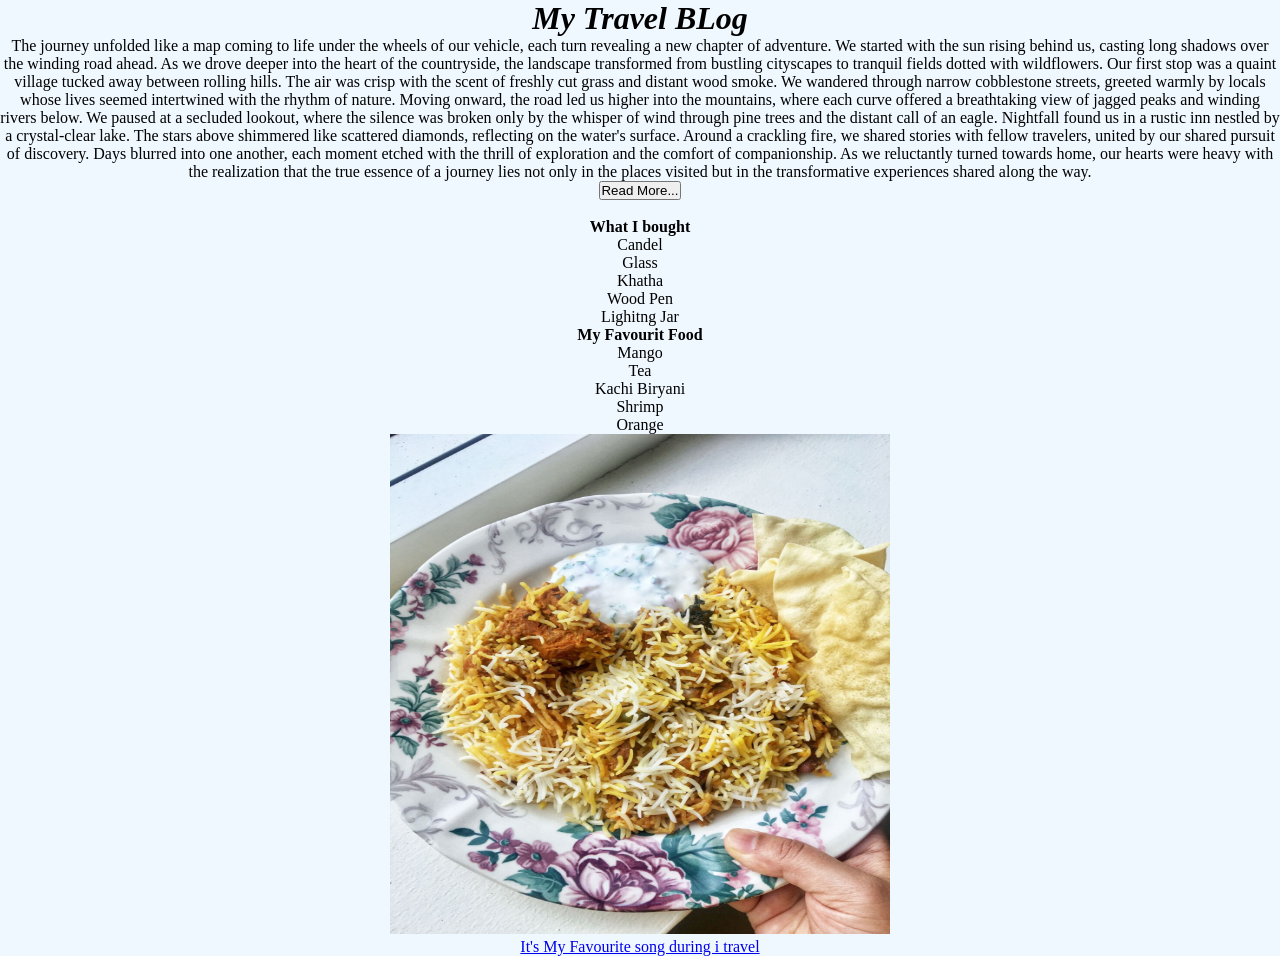
<file: index.html>
<!DOCTYPE html>
<html lang="en">

<!-- this is the head section-->

<head>
    <meta charset="UTF-8">
    <meta name="viewport" content="width=device-width, initial-scale=1.0">
    <link rel="shortcut icon" href="image/emoji_happy.jpg" type="image/x-icon">
    <link rel="stylesheet" href="style.css">
    <title>My Travel BLog</title>

</head>
<!-- this is the body section-->

<body>

    <h1><i>My Travel BLog</i></h1>

    <div>
        <p>The journey unfolded like a map coming to life under the wheels of our vehicle, each turn revealing a new
            chapter of adventure. We started with the sun rising behind us, casting long shadows over the winding road
            ahead. As we drove deeper into the heart of the countryside, the landscape transformed from bustling
            cityscapes to tranquil fields dotted with wildflowers.

            Our first stop was a quaint village tucked away between rolling hills. The air was crisp with the scent of
            freshly cut grass and distant wood smoke. We wandered through narrow cobblestone streets, greeted warmly by
            locals whose lives seemed intertwined with the rhythm of nature.

            Moving onward, the road led us higher into the mountains, where each curve offered a breathtaking view of
            jagged peaks and winding rivers below. We paused at a secluded lookout, where the silence was broken only by
            the whisper of wind through pine trees and the distant call of an eagle.

            Nightfall found us in a rustic inn nestled by a crystal-clear lake. The stars above shimmered like scattered
            diamonds, reflecting on the water's surface. Around a crackling fire, we shared stories with fellow
            travelers, united by our shared pursuit of discovery.

            Days blurred into one another, each moment etched with the thrill of exploration and the comfort of
            companionship. As we reluctantly turned towards home, our hearts were heavy with the realization that the
            true essence of a journey lies not only in the places visited but in the transformative experiences shared
            along the way.</p>

        <button>Read More...</button>
    </div><br>
    <span><b> What I bought</b></span>
    <ol type="I">
        <li>Candel</li>
        <li>Glass</li>
        <li>Khatha</li>
        <li>Wood Pen</li>
        <li>Lighitng Jar</li>
    </ol>

    <span><b> My Favourit Food</b></span>
    <ul type="circle">
        <li>Mango</li>
        <li>Tea</li>
        <li>Kachi Biryani</li>
        <li>Shrimp</li>
        <li>Orange</li>
    </ul>

    <img src="image/kacchi-mutton-biryani.jpg" alt="kacchi-mutton-biryani" height="500px" width="500px"><br>

    <a href="https://www.youtube.com/watch?v=nJZcbidTutE" target="_blank">It's My Favourite song during i travel</a>
</body>

</html>
</file>
<file: style.css>
*{
    margin: 0;
    padding: 0;
    
}

body{
   background-color: aliceblue;
    background-size: cover;
    text-align: center;
}
</file>
